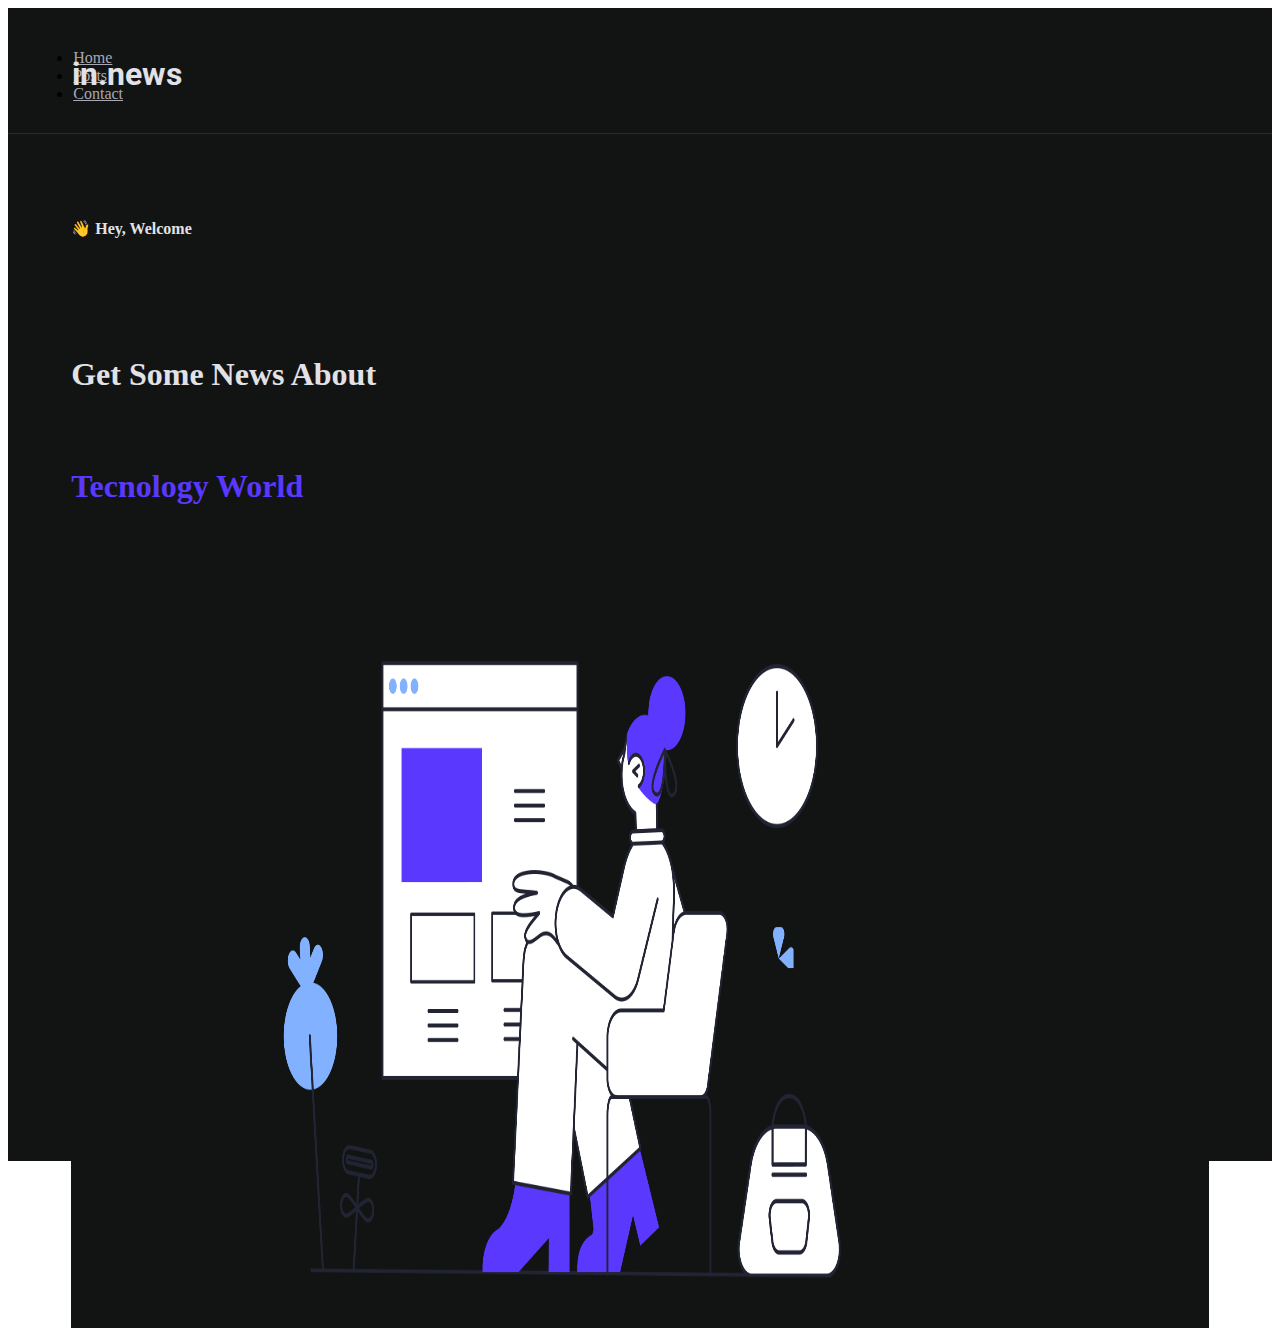
<file: index.html>
<!DOCTYPE html>
<html lang="en">

<head>
    <meta charset="UTF-8">
    <meta http-equiv="X-UA-Compatible" content="IE=edge">
    <meta name="viewport" content="width=device-width, initial-scale=1.0">
    <link rel="preconnect" href="https://fonts.googleapis.com">
    <link rel="preconnect" href="https://fonts.gstatic.com" crossorigin>
    <link href="https://fonts.googleapis.com/css2?family=Roboto&display=swap" rel="stylesheet">
    <!-- CSS only -->
    <link href="https://cdn.jsdelivr.net/npm/bootstrap@5.2.0-beta1/dist/css/bootstrap.min.css" rel="stylesheet"
        integrity="sha384-0evHe/X+R7YkIZDRvuzKMRqM+OrBnVFBL6DOitfPri4tjfHxaWutUpFmBp4vmVor" crossorigin="anonymous">
    <link rel="stylesheet" type="text/css" href="styles/index.style.css">
    <title>Home</title>
</head>

<body>
    
    <div class="container-fluid">
        <div class="row">
            <header>
                <div class="col-md">
                    <h1>in.news</h1>
                    <nav>
                        <ul class="nav justify-content-end">
                            <li class="nav-item">
                                <a class="nav-link" aria-current="page" href="#">Home</a>
                            </li>
                            <li class="nav-item">
                                <a class="nav-link" href="pages/posts/posts.html">Posts</a>
                            </li>
                            <li class="nav-item">
                                <a class="nav-link" href="pages/contact.html">Contact</a>

                            </li>

                        </ul>
                    </nav>
                </div>
            </header>
    

            <div id="main">
                <div class="container" id="container">
                    <div class="row" id="row">
                        <div class="col">

                            <h4>&#128075; Hey, Welcome</h4><br>
                            <div id="content">
                                <h1 id="merchã">Get Some News About <p>Tecnology World</p>
                                </h1>
                            </div>
                        </div>
                        <div class="col">
                            <img src="images/image.png">
                        </div>
                    </div>
                </div>
            </div>
        </div>

    </div>

</body>

</html>
</file>
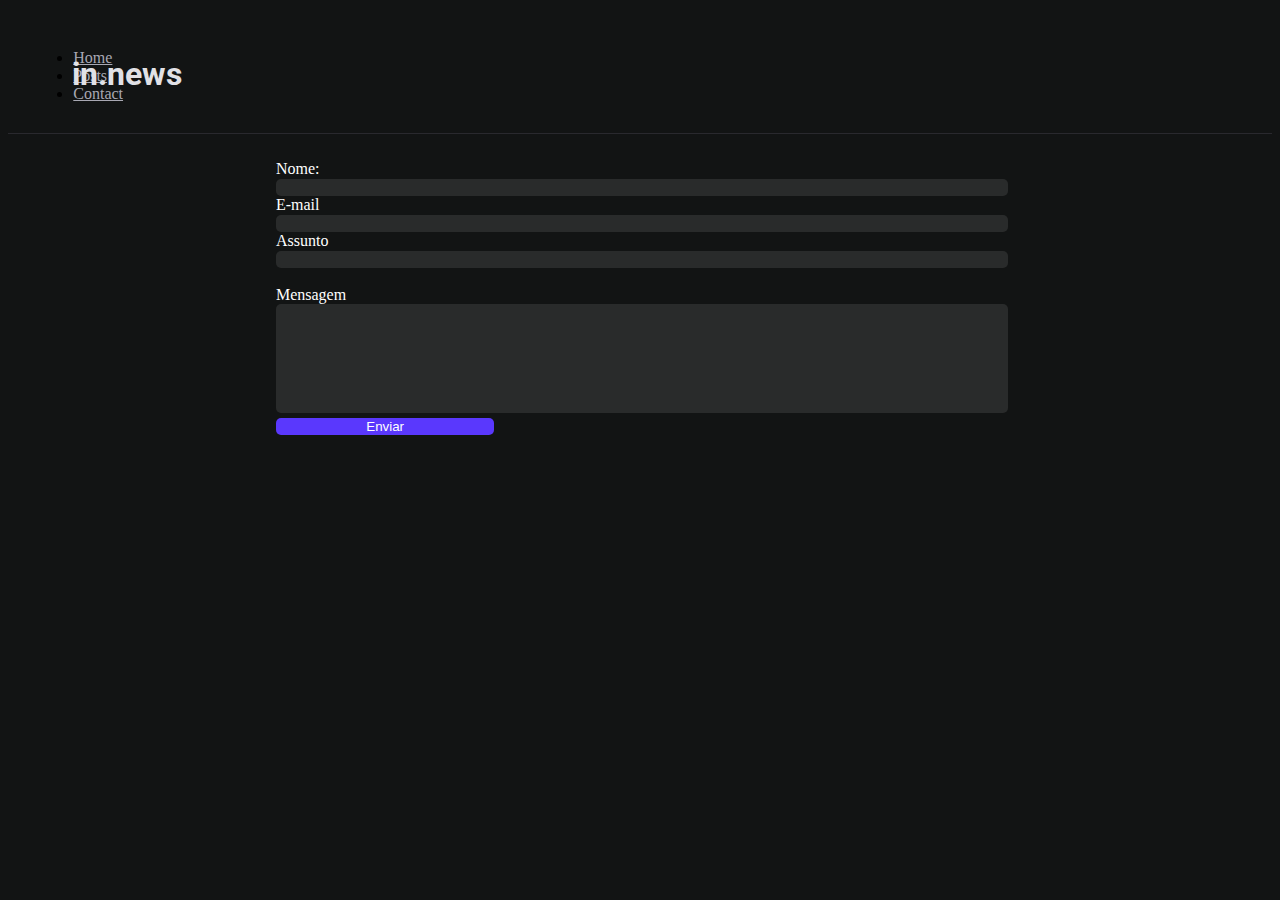
<file: pages/contact.html>
<!DOCTYPE html>
<html lang="en">
<head>
    <meta charset="UTF-8">
    <meta http-equiv="X-UA-Compatible" content="IE=edge">
    <meta name="viewport" content="width=device-width, initial-scale=1.0">
    <link rel="preconnect" href="https://fonts.googleapis.com">
    <link rel="preconnect" href="https://fonts.gstatic.com" crossorigin>
    <link href="https://fonts.googleapis.com/css2?family=Roboto&display=swap" rel="stylesheet">
    <!-- CSS only -->
    <link href="https://cdn.jsdelivr.net/npm/bootstrap@5.2.0-beta1/dist/css/bootstrap.min.css" rel="stylesheet"
        integrity="sha384-0evHe/X+R7YkIZDRvuzKMRqM+OrBnVFBL6DOitfPri4tjfHxaWutUpFmBp4vmVor" crossorigin="anonymous">
    <link rel="stylesheet" type="text/css" href="../styles/contact.style.css">
    <title>Contact</title>
</head>

<body>
    <div class="container-fluid">
        <div class="row">
            <header>
                <div class="col-md">
                    <h1>in.news</h1>
                    <nav>
                        <ul class="nav justify-content-end">
                            <li class="nav-item">
                                <a class="nav-link" aria-current="page" href="../index.html">Home</a>
                            </li>
                            <li class="nav-item">
                                <a class="nav-link" href="posts/posts.html">Posts</a>
                            </li>
                            <li class="nav-item">
                                <a class="nav-link" href="#">Contact</a>
                            </li>
                        </ul>
                    </nav>
                </div>
            </header>
        </div>
    </div>

    <main>
        <form name="frmContact" id="formContato">
            <label style="padding-top: 20px;">Nome:</label><br /> 
            <input type="text" name="nomeUsuario" id="nomeUsuario" />
            <br>

            <label>E-mail</label><br><input type="text" id="email" /><br>
            <label>Assunto</label><br /> <input type="text" name="Assunto" id="assunto" /><br><br>
            <label>Mensagem</label><br /> <textarea name="conteudo" id="conteudo"rows="7"></textarea>
            <input type="submit" name="enviar" class="btn-submit" value="Enviar" />
        </form>
    </main>
</div>

    
</body>
</html>
</file>
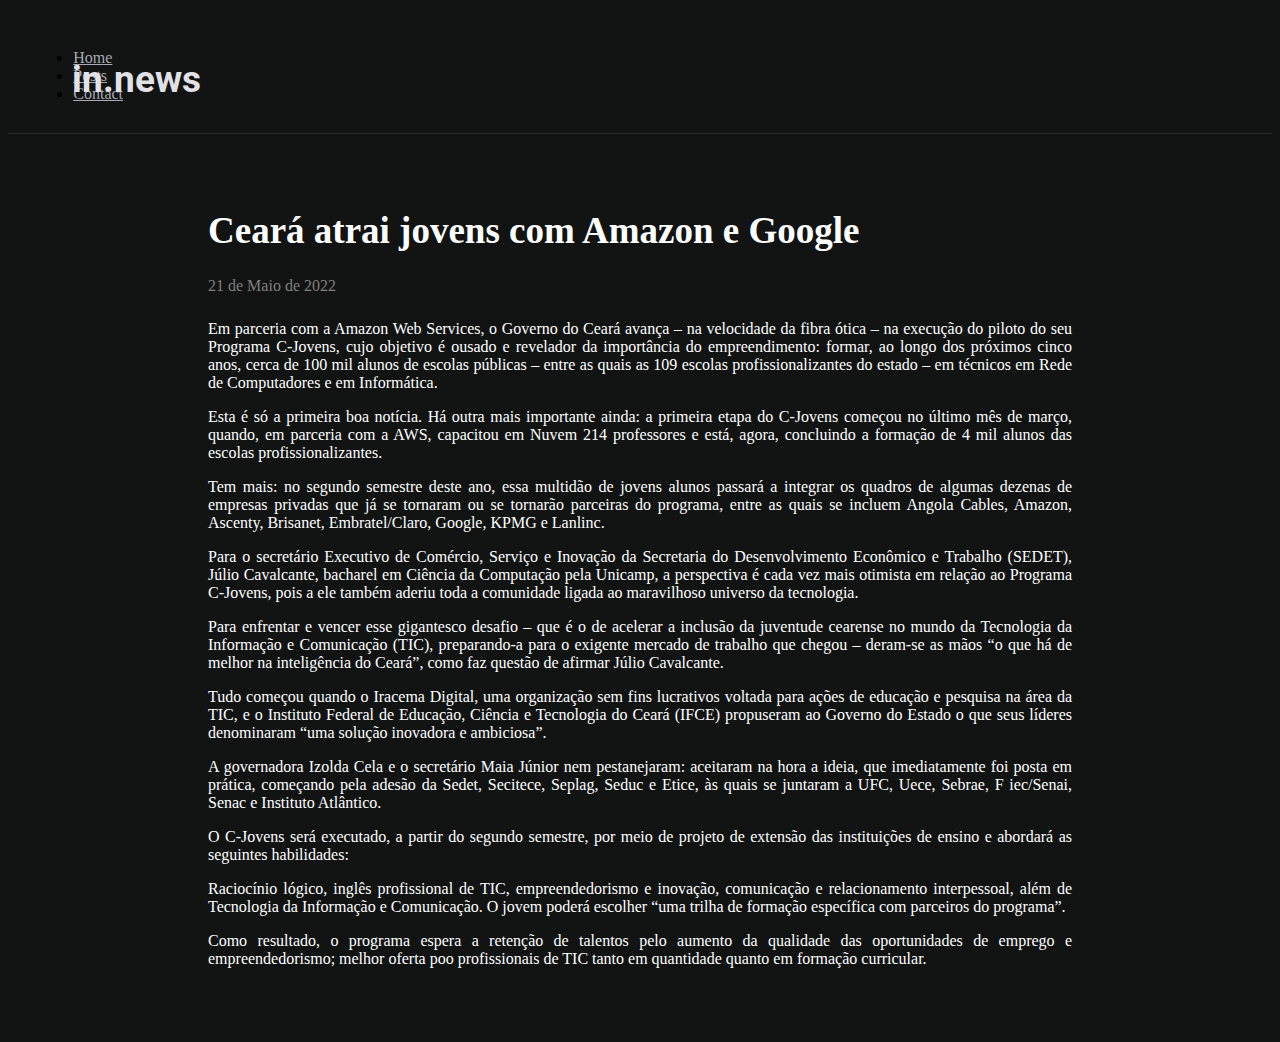
<file: pages/posts/noticia_1.html>
<!DOCTYPE html>
<html>
<head>
    <meta charset="UTF-8">
    <meta http-equiv="X-UA-Compatible" content="IE=edge">
    <meta name="viewport" content="width=device-width, initial-scale=1.0">
    <link rel="preconnect" href="https://fonts.googleapis.com">
    <link rel="preconnect" href="https://fonts.gstatic.com" crossorigin>
    <link href="https://fonts.googleapis.com/css2?family=Roboto&display=swap" rel="stylesheet">
    <!-- CSS only -->
    <link href="https://cdn.jsdelivr.net/npm/bootstrap@5.2.0-beta1/dist/css/bootstrap.min.css" rel="stylesheet"
        integrity="sha384-0evHe/X+R7YkIZDRvuzKMRqM+OrBnVFBL6DOitfPri4tjfHxaWutUpFmBp4vmVor" crossorigin="anonymous">
    <link rel="stylesheet" type="text/css" href="../../styles/noticia.style.css">
    <title>Posts</title>
</head>

<body>
    <div class="container-fluid">
        <div class="row">
            <header>
                <div class="col-md">
                    <h1>in.news</h1>
                    <nav>
                        <ul class="nav justify-content-end">
                            <li class="nav-item">
                                <a class="nav-link" aria-current="page" href="../../index.html">Home</a>
                            </li>
                            <li class="nav-item">
                                <a class="nav-link" href="posts.html">Posts</a>
                            </li>
                            <li class="nav-item">
                                <a class="nav-link" href="../contact.html">Contact</a>
                            </li>
                        </ul>
                    </nav>
                </div>
            </header>
        </div>
    </div>
    <main>
        <h1>Ceará atrai jovens com Amazon e Google</h1>
        <p id="data">21 de Maio de 2022</p>



        <p>Em parceria com a Amazon Web Services, o Governo do Ceará avança – na velocidade da fibra ótica – na execução do piloto do seu Programa C-Jovens, cujo objetivo é ousado e revelador da importância do empreendimento: formar, ao longo dos próximos cinco anos, cerca de 100 mil alunos de escolas públicas – entre as quais as 109 escolas profissionalizantes do estado – em técnicos em Rede de Computadores e em Informática.</p> 

        <p>Esta é só a primeira boa notícia. Há outra mais importante ainda: a primeira etapa do C-Jovens começou no último mês de março, quando, em parceria com a AWS, capacitou em Nuvem 214 professores e está, agora, concluindo a formação de 4 mil alunos das escolas profissionalizantes.</p> 

        <p>Tem mais: no segundo semestre deste ano, essa multidão de jovens alunos passará a integrar os quadros de algumas dezenas de empresas privadas que já se tornaram ou se tornarão parceiras do programa, entre as quais se incluem Angola Cables, Amazon, Ascenty, Brisanet, Embratel/Claro, Google, KPMG e Lanlinc.</p> 

        <p>Para o secretário Executivo de Comércio, Serviço e Inovação da Secretaria do Desenvolvimento Econômico e Trabalho (SEDET), Júlio Cavalcante, bacharel em Ciência da Computação pela Unicamp, a perspectiva é cada vez mais otimista em relação ao Programa C-Jovens, pois a ele também aderiu toda a comunidade ligada ao maravilhoso universo da tecnologia.</p> 

        <p>Para enfrentar e vencer esse gigantesco desafio – que é o de acelerar a inclusão da juventude cearense no mundo da Tecnologia da Informação e Comunicação (TIC), preparando-a para o exigente mercado de trabalho que chegou – deram-se as mãos “o que há de melhor na inteligência do Ceará”, como faz questão de afirmar Júlio Cavalcante.</p> 

        <p>Tudo começou quando o Iracema Digital, uma organização sem fins lucrativos voltada para ações de educação e pesquisa na área da TIC, e o Instituto Federal de Educação, Ciência e Tecnologia do Ceará (IFCE) propuseram ao Governo do Estado o que seus líderes denominaram “uma solução inovadora e ambiciosa”. </p>

        <p>A governadora Izolda Cela e o secretário Maia Júnior nem pestanejaram: aceitaram na hora a ideia, que imediatamente foi posta em prática, começando pela adesão da Sedet, Secitece, Seplag, Seduc e Etice, às quais se juntaram a UFC, Uece, Sebrae, F iec/Senai, Senac e Instituto Atlântico. </p>

        <p>O C-Jovens será executado, a partir do segundo semestre, por meio de projeto de extensão das instituições de ensino e abordará as seguintes habilidades:</p> 

        <p>Raciocínio lógico, inglês profissional de TIC, empreendedorismo e inovação, comunicação e relacionamento interpessoal, além de Tecnologia da Informação e Comunicação. O jovem poderá escolher “uma trilha de formação específica com parceiros do programa”.</p> 

        <p>Como resultado, o programa espera a retenção de talentos pelo aumento da qualidade das oportunidades de emprego e empreendedorismo; melhor oferta poo profissionais de TIC tanto em quantidade quanto em formação curricular.</p> 
    </main>
</body>
</html>
</file>
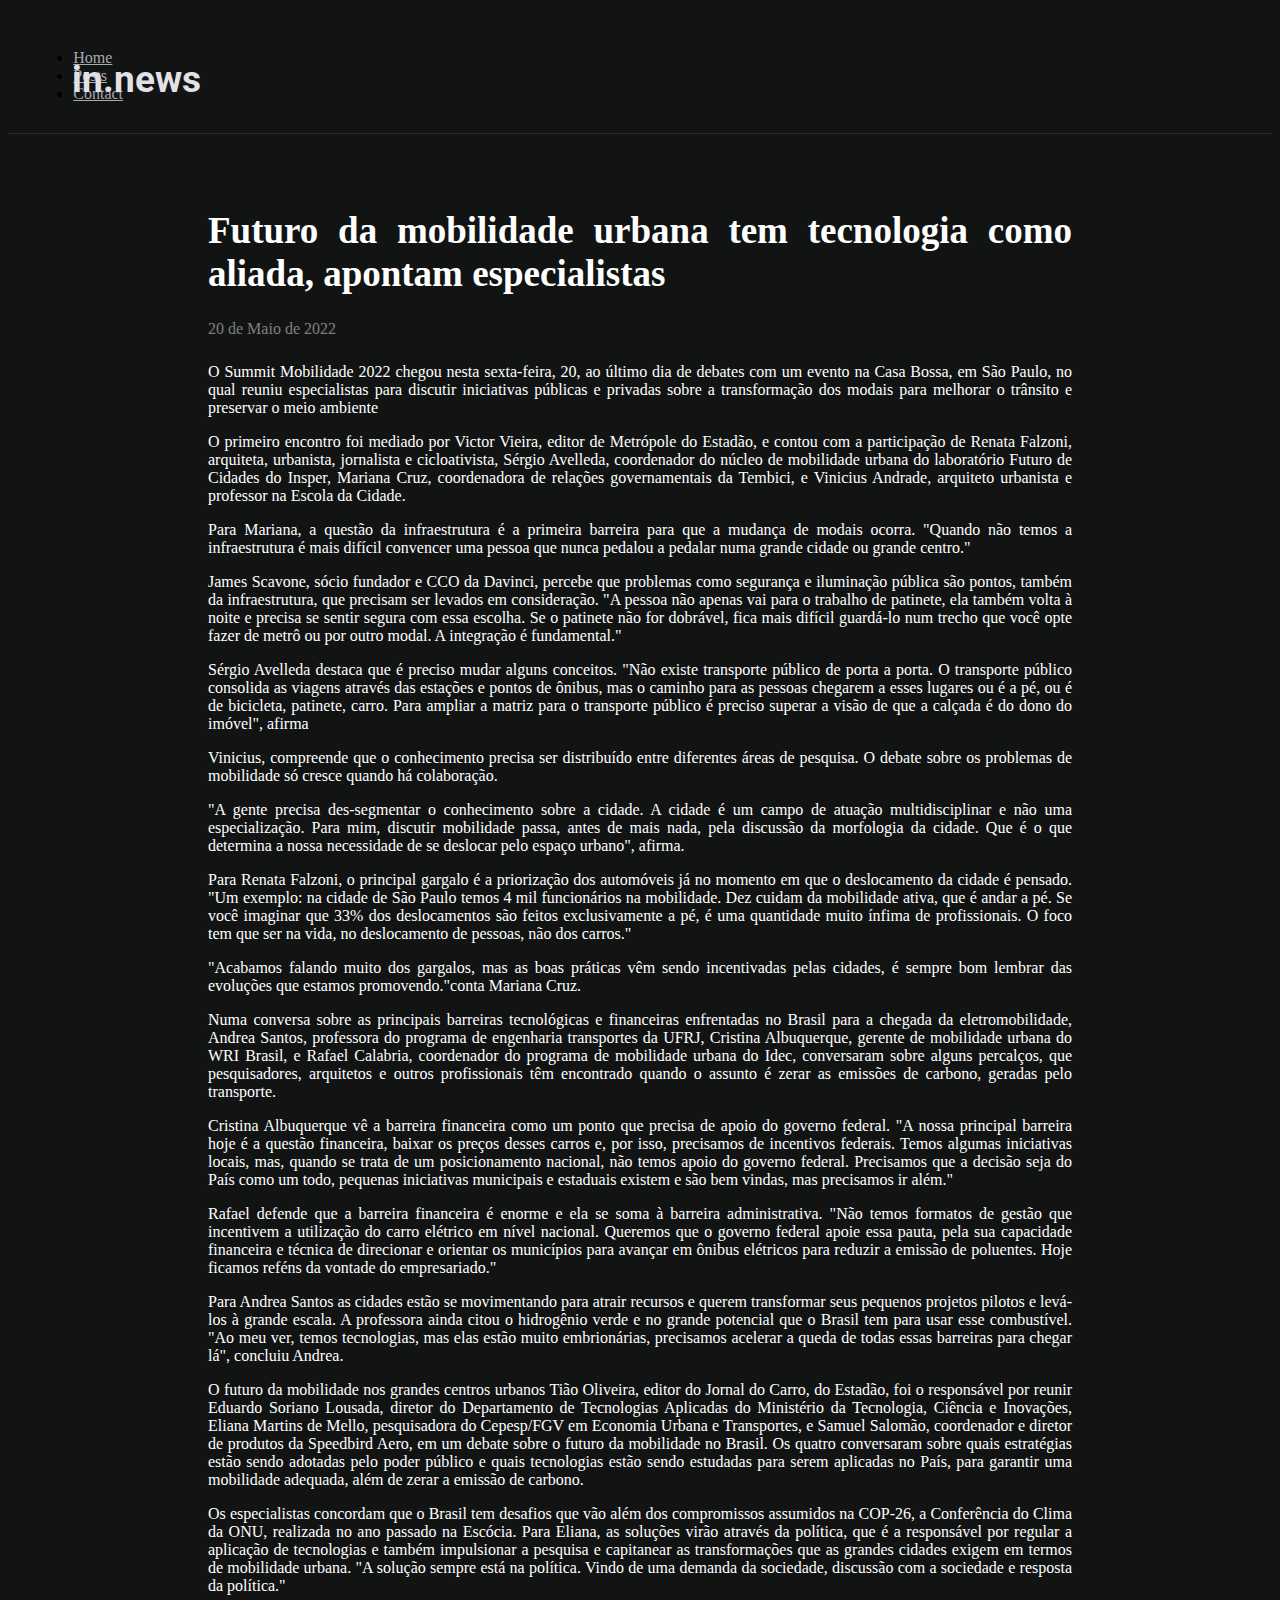
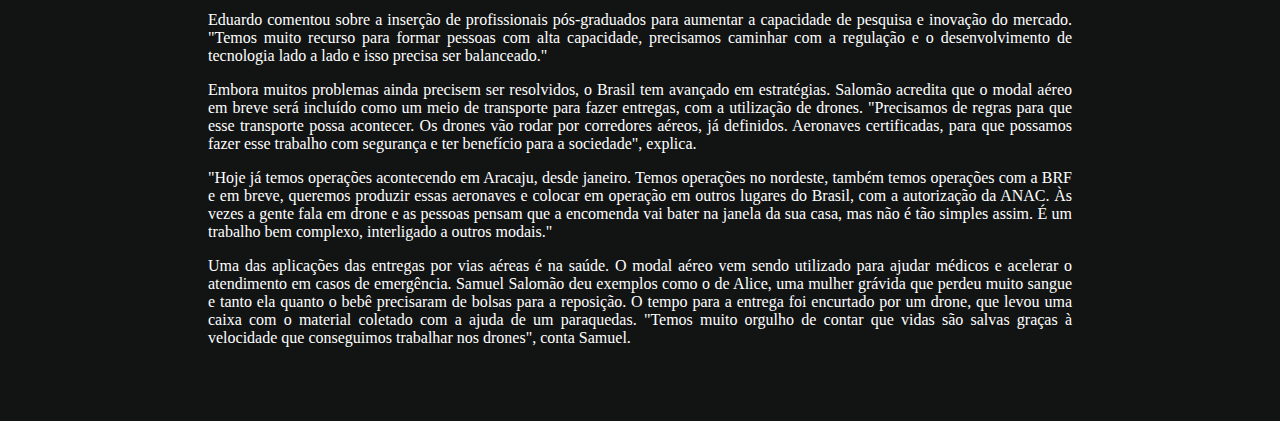
<file: pages/posts/noticia_2.html>
<!DOCTYPE html>
<html>
<head>
    <meta charset="UTF-8">
    <meta http-equiv="X-UA-Compatible" content="IE=edge">
    <meta name="viewport" content="width=device-width, initial-scale=1.0">
    <link rel="preconnect" href="https://fonts.googleapis.com">
    <link rel="preconnect" href="https://fonts.gstatic.com" crossorigin>
    <link href="https://fonts.googleapis.com/css2?family=Roboto&display=swap" rel="stylesheet">
    <!-- CSS only -->
    <link href="https://cdn.jsdelivr.net/npm/bootstrap@5.2.0-beta1/dist/css/bootstrap.min.css" rel="stylesheet"
        integrity="sha384-0evHe/X+R7YkIZDRvuzKMRqM+OrBnVFBL6DOitfPri4tjfHxaWutUpFmBp4vmVor" crossorigin="anonymous">
    <link rel="stylesheet" type="text/css" href="../../styles/noticia.style.css">
    <title>Posts</title>
</head>

<body>
    <div class="container-fluid">
        <div class="row">
            <header>
                <div class="col-md">
                    <h1>in.news</h1>
                    <nav>
                        <ul class="nav justify-content-end">
                            <li class="nav-item">
                                <a class="nav-link" aria-current="page" href="../../index.html">Home</a>
                            </li>
                            <li class="nav-item">
                                <a class="nav-link" href="posts.html">Posts</a>
                            </li>
                            <li class="nav-item">
                                <a class="nav-link" href="../contact.html">Contact</a>
                            </li>
                        </ul>
                    </nav>
                </div>
            </header>
        </div>
    </div>
    <main>
        <h1>Futuro da mobilidade urbana tem tecnologia como aliada, apontam especialistas</h1>
        <p id="data">20 de Maio de 2022</p>

        <p>O Summit Mobilidade 2022 chegou nesta sexta-feira, 20, ao último dia de debates com um evento na Casa Bossa, em São Paulo, no qual reuniu especialistas para discutir iniciativas públicas e privadas sobre a transformação dos modais para melhorar o trânsito e preservar o meio ambiente</p>

        <p>O primeiro encontro foi mediado por Victor Vieira, editor de Metrópole do Estadão, e contou com a participação de Renata Falzoni, arquiteta, urbanista, jornalista e cicloativista, Sérgio Avelleda, coordenador do núcleo de mobilidade urbana do laboratório Futuro de Cidades do Insper, Mariana Cruz, coordenadora de relações governamentais da Tembici, e Vinicius Andrade, arquiteto urbanista e professor na Escola da Cidade.</p>

        <p>Para Mariana, a questão da infraestrutura é a primeira barreira para que a mudança de modais ocorra. "Quando não temos a infraestrutura é mais difícil convencer uma pessoa que nunca pedalou a pedalar numa grande cidade ou grande centro."</p>

        <p>James Scavone, sócio fundador e CCO da Davinci, percebe que problemas como segurança e iluminação pública são pontos, também da infraestrutura, que precisam ser levados em consideração. "A pessoa não apenas vai para o trabalho de patinete, ela também volta à noite e precisa se sentir segura com essa escolha. Se o patinete não for dobrável, fica mais difícil guardá-lo num trecho que você opte fazer de metrô ou por outro modal. A integração é fundamental."</p>

        <p>Sérgio Avelleda destaca que é preciso mudar alguns conceitos. "Não existe transporte público de porta a porta. O transporte público consolida as viagens através das estações e pontos de ônibus, mas o caminho para as pessoas chegarem a esses lugares ou é a pé, ou é de bicicleta, patinete, carro. Para ampliar a matriz para o transporte público é preciso superar a visão de que a calçada é do dono do imóvel", afirma</p>

        <p>Vinicius, compreende que o conhecimento precisa ser distribuído entre diferentes áreas de pesquisa. O debate sobre os problemas de mobilidade só cresce quando há colaboração.</p>

        <p>"A gente precisa des-segmentar o conhecimento sobre a cidade. A cidade é um campo de atuação multidisciplinar e não uma especialização. Para mim, discutir mobilidade passa, antes de mais nada, pela discussão da morfologia da cidade. Que é o que determina a nossa necessidade de se deslocar pelo espaço urbano", afirma.</p>

        <p>Para Renata Falzoni, o principal gargalo é a priorização dos automóveis já no momento em que o deslocamento da cidade é pensado. "Um exemplo: na cidade de São Paulo temos 4 mil funcionários na mobilidade. Dez cuidam da mobilidade ativa, que é andar a pé. Se você imaginar que 33% dos deslocamentos são feitos exclusivamente a pé, é uma quantidade muito ínfima de profissionais. O foco tem que ser na vida, no deslocamento de pessoas, não dos carros."</p>

        <p>"Acabamos falando muito dos gargalos, mas as boas práticas vêm sendo incentivadas pelas cidades, é sempre bom lembrar das evoluções que estamos promovendo."conta Mariana Cruz.</p>

        <p>Numa conversa sobre as principais barreiras tecnológicas e financeiras enfrentadas no Brasil para a chegada da eletromobilidade, Andrea Santos, professora do programa de engenharia transportes da UFRJ, Cristina Albuquerque, gerente de mobilidade urbana do WRI Brasil, e Rafael Calabria, coordenador do programa de mobilidade urbana do Idec, conversaram sobre alguns percalços, que pesquisadores, arquitetos e outros profissionais têm encontrado quando o assunto é zerar as emissões de carbono, geradas pelo transporte.</p>

        <p>Cristina Albuquerque vê a barreira financeira como um ponto que precisa de apoio do governo federal. "A nossa principal barreira hoje é a questão financeira, baixar os preços desses carros e, por isso, precisamos de incentivos federais. Temos algumas iniciativas locais, mas, quando se trata de um posicionamento nacional, não temos apoio do governo federal. Precisamos que a decisão seja do País como um todo, pequenas iniciativas municipais e estaduais existem e são bem vindas, mas precisamos ir além."</p>

        <p>Rafael defende que a barreira financeira é enorme e ela se soma à barreira administrativa. "Não temos formatos de gestão que incentivem a utilização do carro elétrico em nível nacional. Queremos que o governo federal apoie essa pauta, pela sua capacidade financeira e técnica de direcionar e orientar os municípios para avançar em ônibus elétricos para reduzir a emissão de poluentes. Hoje ficamos reféns da vontade do empresariado."</p>

        <p>Para Andrea Santos as cidades estão se movimentando para atrair recursos e querem transformar seus pequenos projetos pilotos e levá-los à grande escala. A professora ainda citou o hidrogênio verde e no grande potencial que o Brasil tem para usar esse combustível. "Ao meu ver, temos tecnologias, mas elas estão muito embrionárias, precisamos acelerar a queda de todas essas barreiras para chegar lá", concluiu Andrea.</p>

        <p>O futuro da mobilidade nos grandes centros urbanos
        Tião Oliveira, editor do Jornal do Carro, do Estadão, foi o responsável por reunir Eduardo Soriano Lousada, diretor do Departamento de Tecnologias Aplicadas do Ministério da Tecnologia, Ciência e Inovações, Eliana Martins de Mello, pesquisadora do Cepesp/FGV em Economia Urbana e Transportes, e Samuel Salomão, coordenador e diretor de produtos da Speedbird Aero, em um debate sobre o futuro da mobilidade no Brasil. Os quatro conversaram sobre quais estratégias estão sendo adotadas pelo poder público e quais tecnologias estão sendo estudadas para serem aplicadas no País, para garantir uma mobilidade adequada, além de zerar a emissão de carbono.
        </p>

        <p>Os especialistas concordam que o Brasil tem desafios que vão além dos compromissos assumidos na COP-26, a Conferência do Clima da ONU, realizada no ano passado na Escócia. Para Eliana, as soluções virão através da política, que é a responsável por regular a aplicação de tecnologias e também impulsionar a pesquisa e capitanear as transformações que as grandes cidades exigem em termos de mobilidade urbana. "A solução sempre está na política. Vindo de uma demanda da sociedade, discussão com a sociedade e resposta da política."</p>

        <p>Eduardo comentou sobre a inserção de profissionais pós-graduados para aumentar a capacidade de pesquisa e inovação do mercado. "Temos muito recurso para formar pessoas com alta capacidade, precisamos caminhar com a regulação e o desenvolvimento de tecnologia lado a lado e isso precisa ser balanceado."</p>

        <p>Embora muitos problemas ainda precisem ser resolvidos, o Brasil tem avançado em estratégias. Salomão acredita que o modal aéreo em breve será incluído como um meio de transporte para fazer entregas, com a utilização de drones. "Precisamos de regras para que esse transporte possa acontecer. Os drones vão rodar por corredores aéreos, já definidos. Aeronaves certificadas, para que possamos fazer esse trabalho com segurança e ter benefício para a sociedade", explica.</p>

        <p>"Hoje já temos operações acontecendo em Aracaju, desde janeiro. Temos operações no nordeste, também temos operações com a BRF e em breve, queremos produzir essas aeronaves e colocar em operação em outros lugares do Brasil, com a autorização da ANAC. Às vezes a gente fala em drone e as pessoas pensam que a encomenda vai bater na janela da sua casa, mas não é tão simples assim. É um trabalho bem complexo, interligado a outros modais."</p>

        <p>Uma das aplicações das entregas por vias aéreas é na saúde. O modal aéreo vem sendo utilizado para ajudar médicos e acelerar o atendimento em casos de emergência. Samuel Salomão deu exemplos como o de Alice, uma mulher grávida que perdeu muito sangue e tanto ela quanto o bebê precisaram de bolsas para a reposição. O tempo para a entrega foi encurtado por um drone, que levou uma caixa com o material coletado com a ajuda de um paraquedas. "Temos muito orgulho de contar que vidas são salvas graças à velocidade que conseguimos trabalhar nos drones", conta Samuel.</p>
    </main>
</body>
</html>
</file>
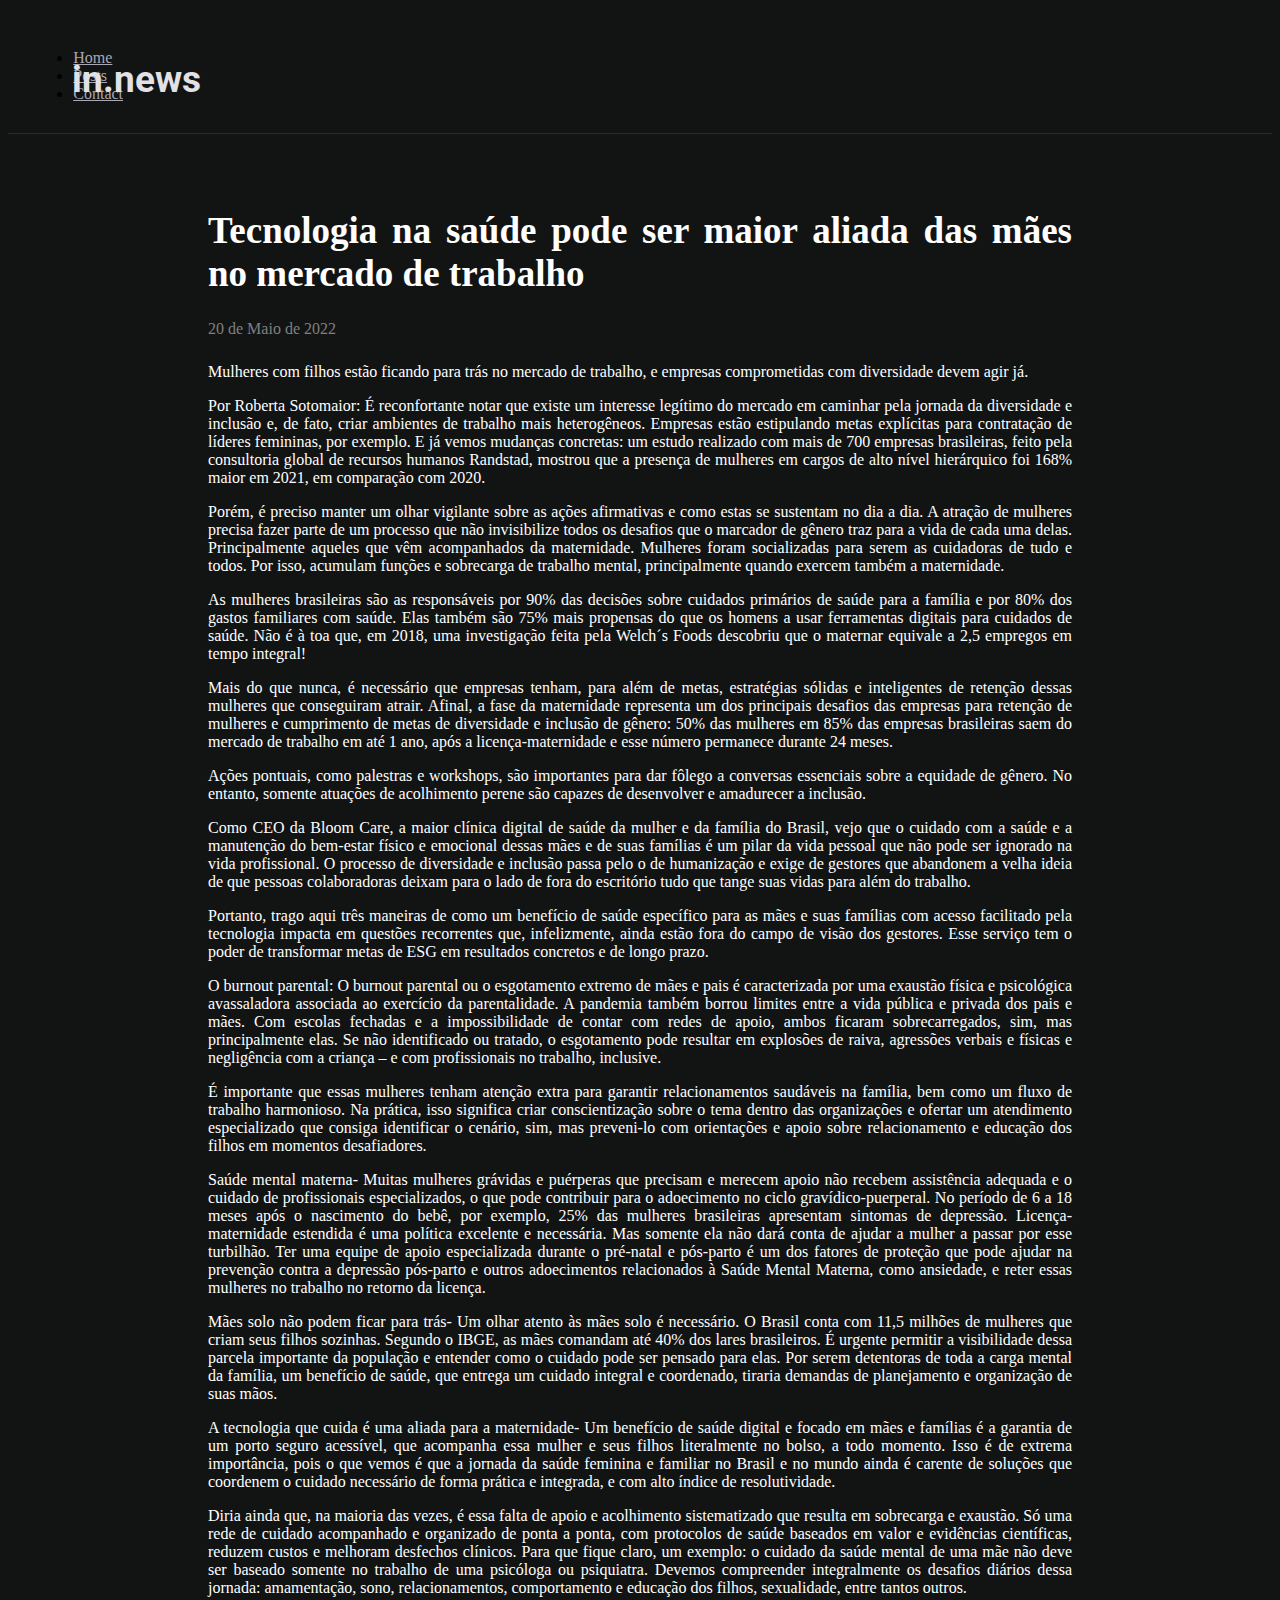
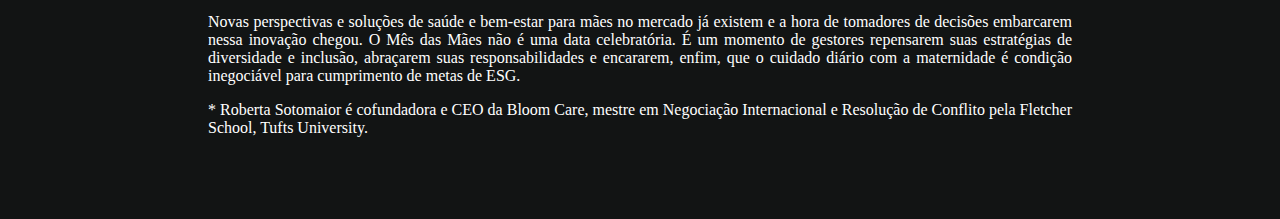
<file: pages/posts/noticia_3.html>
<!DOCTYPE html>
<html>
<head>
    <meta charset="UTF-8">
    <meta http-equiv="X-UA-Compatible" content="IE=edge">
    <meta name="viewport" content="width=device-width, initial-scale=1.0">
    <link rel="preconnect" href="https://fonts.googleapis.com">
    <link rel="preconnect" href="https://fonts.gstatic.com" crossorigin>
    <link href="https://fonts.googleapis.com/css2?family=Roboto&display=swap" rel="stylesheet">
    <!-- CSS only -->
    <link href="https://cdn.jsdelivr.net/npm/bootstrap@5.2.0-beta1/dist/css/bootstrap.min.css" rel="stylesheet"
        integrity="sha384-0evHe/X+R7YkIZDRvuzKMRqM+OrBnVFBL6DOitfPri4tjfHxaWutUpFmBp4vmVor" crossorigin="anonymous">
    <link rel="stylesheet" type="text/css" href="../../styles/noticia.style.css">
    <title>Posts</title>
</head>

<body>
    <div class="container-fluid">
        <div class="row">
            <header>
                <div class="col-md">
                    <h1>in.news</h1>
                    <nav>
                        <ul class="nav justify-content-end">
                            <li class="nav-item">
                                <a class="nav-link" aria-current="page" href="../../index.html">Home</a>
                            </li>
                            <li class="nav-item">
                                <a class="nav-link" href="posts.html">Posts</a>
                            </li>
                            <li class="nav-item">
                                <a class="nav-link" href="../contact.html">Contact</a>
                            </li>
                        </ul>
                    </nav>
                </div>
            </header>
        </div>
    </div>
    <main>
        <h1>Tecnologia na saúde pode ser maior aliada das mães no mercado de trabalho</h1>
        <p id="data">20 de Maio de 2022</p>
        <p>Mulheres com filhos estão ficando para trás no mercado de trabalho, e empresas comprometidas com diversidade devem agir já.</p>

        <p>Por Roberta Sotomaior:

        É reconfortante notar que existe um interesse legítimo do mercado em caminhar pela jornada da diversidade e inclusão e, de fato, criar ambientes de trabalho mais heterogêneos. Empresas estão estipulando metas explícitas para contratação de líderes femininas, por exemplo. E já vemos mudanças concretas: um estudo realizado com mais de 700 empresas brasileiras, feito pela consultoria global de recursos humanos Randstad, mostrou que a presença de mulheres em cargos de alto nível hierárquico foi 168% maior em 2021, em comparação com 2020.</p>

        <p>Porém, é preciso manter um olhar vigilante sobre as ações afirmativas e como estas se sustentam no dia a dia. A atração de mulheres precisa fazer parte de um processo que não invisibilize todos os desafios que o marcador de gênero traz para a vida de cada uma delas. Principalmente aqueles que vêm acompanhados da maternidade. Mulheres foram socializadas para serem as cuidadoras de tudo e todos. Por isso, acumulam funções e sobrecarga de trabalho mental, principalmente quando exercem também a maternidade.</p>

        <p>As mulheres brasileiras são as responsáveis por 90% das decisões sobre cuidados primários de saúde para a família e por 80% dos gastos familiares com saúde. Elas também são 75% mais propensas do que os homens a usar ferramentas digitais para cuidados de saúde. Não é à toa que, em 2018, uma investigação feita pela Welch´s Foods descobriu que o maternar equivale a 2,5 empregos em tempo integral!</p>

        <p>Mais do que nunca, é necessário que empresas tenham, para além de metas, estratégias sólidas e inteligentes de retenção dessas mulheres que conseguiram atrair. Afinal, a fase da maternidade representa um dos principais desafios das empresas para retenção de mulheres e cumprimento de metas de diversidade e inclusão de gênero: 50% das mulheres em 85% das empresas brasileiras saem do mercado de trabalho em até 1 ano, após a licença-maternidade e esse número permanece durante 24 meses.</p>

        <p>Ações pontuais, como palestras e workshops, são importantes para dar fôlego a conversas essenciais sobre a equidade de gênero. No entanto, somente atuações de acolhimento perene são capazes de desenvolver e amadurecer a inclusão.</p>

        <p>Como CEO da Bloom Care, a maior clínica digital de saúde da mulher e da família do Brasil, vejo que o cuidado com a saúde e a manutenção do bem-estar físico e emocional dessas mães e de suas famílias é um pilar da vida pessoal que não pode ser ignorado na vida profissional. O processo de diversidade e inclusão passa pelo o de humanização e exige de gestores que abandonem a velha ideia de que pessoas colaboradoras deixam para o lado de fora do escritório tudo que tange suas vidas para além do trabalho.</p>

        <p>Portanto, trago aqui três maneiras de como um benefício de saúde específico para as mães e suas famílias com acesso facilitado pela tecnologia impacta em questões recorrentes que, infelizmente, ainda estão fora do campo de visão dos gestores. Esse serviço tem o poder de transformar metas de ESG em resultados concretos e de longo prazo.</p>

        <p>O burnout parental:

        O burnout parental ou o esgotamento extremo de mães e pais é caracterizada por uma exaustão física e psicológica avassaladora associada ao exercício da parentalidade. A pandemia também borrou limites entre a vida pública e privada dos pais e mães. Com escolas fechadas e a impossibilidade de contar com redes de apoio, ambos ficaram sobrecarregados, sim, mas principalmente elas. Se não identificado ou tratado, o esgotamento pode resultar em explosões de raiva, agressões verbais e físicas e negligência com a criança – e com profissionais no trabalho, inclusive.</p>

        <p>É importante que essas mulheres tenham atenção extra para garantir relacionamentos saudáveis na família, bem como um fluxo de trabalho harmonioso. Na prática, isso significa criar conscientização sobre o tema dentro das organizações e ofertar um atendimento especializado que consiga identificar o cenário, sim, mas preveni-lo com orientações e apoio sobre relacionamento e educação dos filhos em momentos desafiadores.</p>


        <p>Saúde mental materna-

        Muitas mulheres grávidas e puérperas que precisam e merecem apoio não recebem assistência adequada e o cuidado de profissionais especializados, o que pode contribuir para o adoecimento no ciclo gravídico-puerperal. No período de 6 a 18 meses após o nascimento do bebê, por exemplo, 25% das mulheres brasileiras apresentam sintomas de depressão. Licença-maternidade estendida é uma política excelente e necessária. Mas somente ela não dará conta de ajudar a mulher a passar por esse turbilhão. Ter uma equipe de apoio especializada durante o pré-natal e pós-parto é um dos fatores de proteção que pode ajudar na prevenção contra a depressão pós-parto e outros adoecimentos relacionados à Saúde Mental Materna, como ansiedade, e reter essas mulheres no trabalho no retorno da licença.</p>

        <p>Mães solo não podem ficar para trás-

        Um olhar atento às mães solo é necessário. O Brasil conta com 11,5 milhões de mulheres que criam seus filhos sozinhas. Segundo o IBGE, as mães comandam até 40% dos lares brasileiros. É urgente permitir a visibilidade dessa parcela importante da população e entender como o cuidado pode ser pensado para elas. Por serem detentoras de toda a carga mental da família, um benefício de saúde, que entrega um cuidado integral e coordenado, tiraria demandas de planejamento e organização de suas mãos.</p>

        <p>A tecnologia que cuida é uma aliada para a maternidade-

        Um benefício de saúde digital e focado em mães e famílias é a garantia de um porto seguro acessível, que acompanha essa mulher e seus filhos literalmente no bolso, a todo momento. Isso é de extrema importância, pois o que vemos é que a jornada da saúde feminina e familiar no Brasil e no mundo ainda é carente de soluções que coordenem o cuidado necessário de forma prática e integrada, e com alto índice de resolutividade.</p>

        <p>Diria ainda que, na maioria das vezes, é essa falta de apoio e acolhimento sistematizado que resulta em sobrecarga e exaustão. Só uma rede de cuidado acompanhado e organizado de ponta a ponta, com protocolos de saúde baseados em valor e evidências científicas, reduzem custos e melhoram desfechos clínicos. Para que fique claro, um exemplo: o cuidado da saúde mental de uma mãe não deve ser baseado somente no trabalho de uma psicóloga ou psiquiatra. Devemos compreender integralmente os desafios diários dessa jornada: amamentação, sono, relacionamentos, comportamento e educação dos filhos, sexualidade, entre tantos outros.</p>

        <p>Novas perspectivas e soluções de saúde e bem-estar para mães no mercado já existem e a hora de tomadores de decisões embarcarem nessa inovação chegou. O Mês das Mães não é uma data celebratória. É um momento de gestores repensarem suas estratégias de diversidade e inclusão, abraçarem suas responsabilidades e encararem, enfim, que o cuidado diário com a maternidade é condição inegociável para cumprimento de metas de ESG.</p>


        <p>* Roberta Sotomaior é cofundadora e CEO da Bloom Care, mestre em Negociação Internacional e Resolução de Conflito pela Fletcher School, Tufts University.</p>
    </main>
    
</body>
</html>


<p></p>
</file>
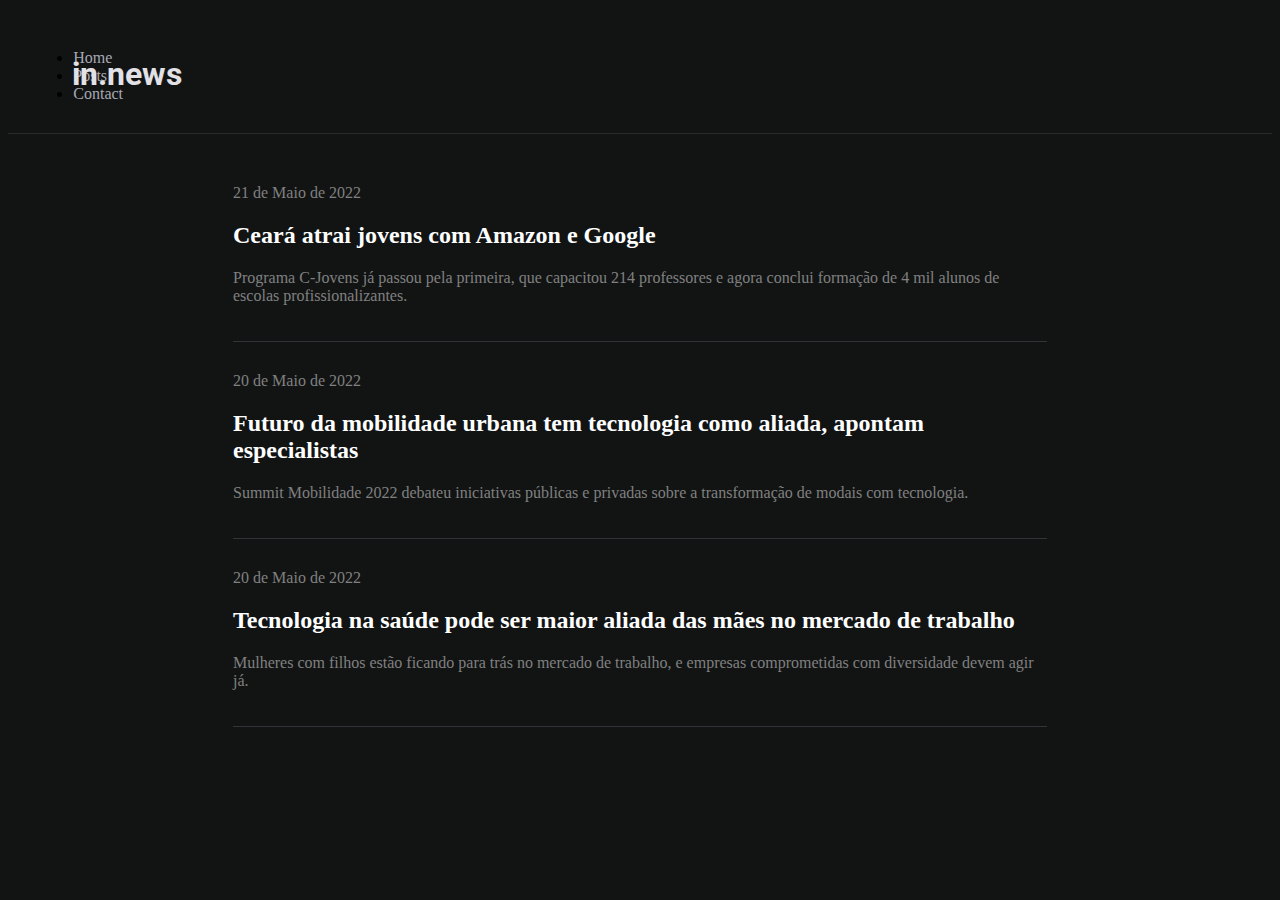
<file: pages/posts/posts.html>
<!DOCTYPE html>
<html lang="en">
<head>
    <meta charset="UTF-8">
    <meta http-equiv="X-UA-Compatible" content="IE=edge">
    <meta name="viewport" content="width=device-width, initial-scale=1.0">
    <link rel="preconnect" href="https://fonts.googleapis.com">
    <link rel="preconnect" href="https://fonts.gstatic.com" crossorigin>
    <link href="https://fonts.googleapis.com/css2?family=Roboto&display=swap" rel="stylesheet">
    <!-- CSS only -->
    <link href="https://cdn.jsdelivr.net/npm/bootstrap@5.2.0-beta1/dist/css/bootstrap.min.css" rel="stylesheet"
        integrity="sha384-0evHe/X+R7YkIZDRvuzKMRqM+OrBnVFBL6DOitfPri4tjfHxaWutUpFmBp4vmVor" crossorigin="anonymous">
    <link rel="stylesheet" type="text/css" href="../../styles/posts.style.css">
    <title>Posts</title>
</head>

<body>
    <div class="container-fluid">
        <div class="row">
            <header>
                <div class="col-md">
                    <h1>in.news</h1>
                    <nav>
                        <ul class="nav justify-content-end">
                            <li class="nav-item">
                                <a class="nav-link" aria-current="page" href="../../index.html">Home</a>
                            </li>
                            <li class="nav-item">
                                <a class="nav-link" href="#">Posts</a>
                            </li>
                            <li class="nav-item">
                                <a class="nav-link" href="../contact.html">Contact</a>
                            </li>
                        </ul>
                    </nav>
                </div>
            </header>
        </div>
    </div>
    <main>
        <div class="post">
            <p>21 de Maio de 2022</p>
            <a href="noticia_1.html"><h2>Ceará atrai jovens com Amazon e Google</h2></a>
            <p>Programa C-Jovens já passou pela primeira, que capacitou 214 professores e agora conclui formação de 4 mil alunos de escolas profissionalizantes.</p>
        </div> 
          
          
          
        <div class="post">
            <p>20 de Maio de 2022</p>
            <a href="noticia_2.html"><h2>Futuro da mobilidade urbana tem tecnologia como aliada, apontam especialistas</h2></a>
            <p>Summit Mobilidade 2022 debateu iniciativas públicas e privadas sobre a transformação de modais com tecnologia. </p>
        </div> 
          
          
        <div class="post">
            <p>20 de Maio de 2022</p>
            <a href="noticia_3.html"><h2>Tecnologia na saúde pode ser maior aliada das mães no mercado de trabalho</h2></a>
            <p>Mulheres com filhos estão ficando para trás no mercado de trabalho, e empresas comprometidas com diversidade devem agir já.</p>
        </div> 
    </main>

</body>

</html>
</file>
<file: styles/index.style.css>
/*  body{
    background-color: #121414;
}  */
.row {
    background-color: #121414;
}

.col-md {
    height: 100px;
    padding: 2%;
    padding-bottom: 0;
    background-color: #121414;
    border-bottom: 1px solid #29292E;
}

h1:not([id="merchã"]) {
    position: absolute;
    margin-left: 3%;
    color: #E1E1E6;
    font-family: 'Roboto';
    font-weight: 700
}


button{
    border: 0;
}

.nav-link,
.nav-link:focus {
    color: #A8A8B3;
}

.nav-link:hover {

    color: #5A38FD;
}

#main {
    height: 100vh;
    padding: 5%;
    background-color: #121414;
}
.container{
    margin: 0;
    padding: 0;
}



#row{
    height: 100%;
}

h4{
    color: #E1E1E6;
}

#content{
    margin-top: 5%;
    height: 30vh;
}

#merchã{
    color: #E1E1E6;
    font-weight: 700;
    size: 80px;
    line-height: 80px;
    height: 10%;
}
h1 p{
    color: #5A38FD;
}

#get_started{
    width: 15vw;
    height: 8%;
   border-radius: 20px;
    margin-top: 5%; 
    background-color: #EAA416;
}

img{
    margin-left: 15%;
    width: 50vw;
    height: 80vh;
}
</file>
<file: styles/contact.style.css>
body{
    background-color: #121414;
} 


.row {
    background-color: #121414;
}

.col-md {
    height: 100px;
    padding: 2%;
    padding-bottom: 0;
    background-color: #121414;
    border-bottom: 1px solid #29292E;
}

h1:not([id="merchã"]) {
    position: absolute;
    margin-left: 3%;
    color: #E1E1E6;
    font-family: 'Roboto';
    font-weight: 700
}


.nav-link,
.nav-link:focus {
    color: #A8A8B3;
}

.nav-link:hover {

    color: #5A38FD;
}

main{
    padding: 2%
}

form{
    width:60%;
    height: auto;
    margin: 0 auto;
    color: white;
}

form input,
form textarea{
    border-radius: 5px;
    width: 100%;
    resize: none;
    background-color: #292B2B;
    border: none;
    color: white
}

form input:focus,
form textarea:focus{
    box-shadow: 0 0 0 0;
    outline: 0;

}

form input[type="submit"]{
    width:30%;
    background-color: #5A38FD
}
</file>
<file: styles/noticia.style.css>
body{
    background-color: #121414;
} 

.col-md {
    height: 100px;
    padding: 2%;
    padding-bottom: 0;
    background-color: #121414;
    border-bottom: 1px solid #29292E;
}

.col-md h1 {
    position: absolute;
    margin-left: 3%;
    color: #E1E1E6;
    font-family: 'Roboto';
    font-weight: 700
}



.nav-link,
.nav-link:focus {
    color: #A8A8B3;
}

.nav-link:hover {

    color: #5A38FD;
}

main:not(h1) {
    padding: 50px 200px;
    color: white; 
    text-align: justify;
}

h1 {
    font-size: 37px;
}


#data {
    color:gray;
    margin: 25px 0
}
</file>
<file: styles/posts.style.css>
body{
    background-color: #121414;
} 

.col-md {
    height: 100px;
    padding: 2%;
    padding-bottom: 0;
    background-color: #121414;
    border-bottom: 1px solid #29292E;
}

h1:not([id="merchã"]) {
    position: absolute;
    margin-left: 3%;
    color: #E1E1E6;
    font-family: 'Roboto';
    font-weight: 700
}



.nav-link,
.nav-link:focus {
    color: #A8A8B3;
}

.nav-link:hover {

    color: #5A38FD;
}

main {
    padding: 20px 225px;
}

.post{
    margin-top: 30px;
    padding-bottom: 20px;
    border-bottom: 1px solid #323238;
}

p {
    color: gray;
    font-family: 'verdana';
    font-size: 16px;
}

h2 {
    color:white;
    font-family: 'Comic Sans MS';
    font-weight: 700; 
}

a {
    text-decoration: none;
}

a:hover {
    text-decoration: underline;
    color: white;
}
</file>
